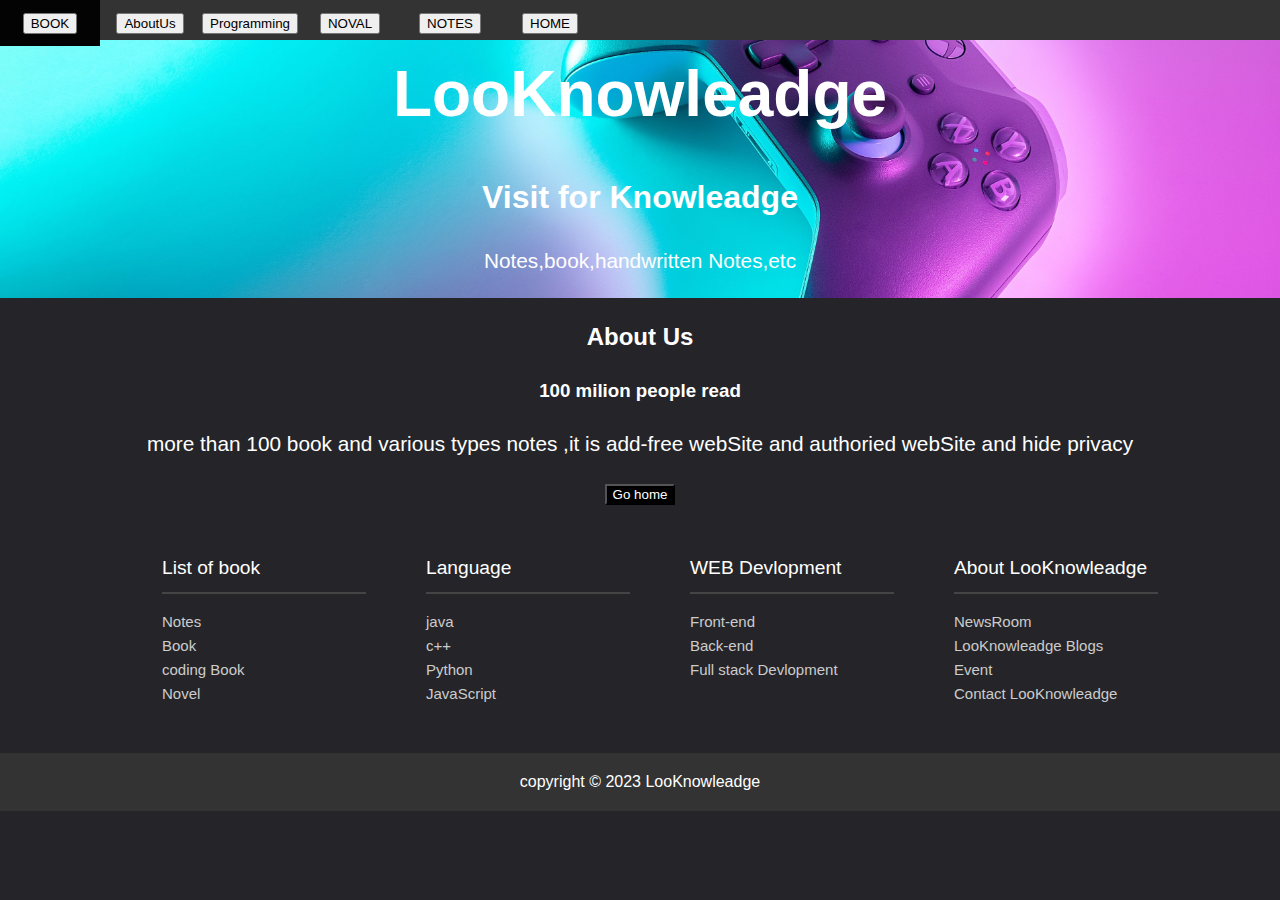
<file: index.html>
<!DOCTYPE html>
    <html lang="en">
    <head>
        <meta charset="UTF-8">
        <meta http-equiv="X-UA-Compatible" content="IE=edge">
        <meta name="viewport" content="width=device-width, initial-scale=1.0">
        <title>LooKnowleadge</title>
        <link rel="stylesheet" type="text/css" href="cssWork.css">
    </head>
    <body>
        <!-- show case and nav , id is unique -->
         <div id="showcase">
             <header> <!-- container -->

                 <nav class="cf">

                    <ul class="cf">
                         <li class="hide-on-small">
                             <a href="#showcase"><button>BOOK</button></a>
                         </li>

                         <li >
                             <a href="#aboutus"><button>AboutUs</button></a>
                         </li>

                         <li >
                            <a href="#indoor"><button>Programming</button>
                              </a>
                        </li>

                        <li >
                            <a href="#outdoor"><button>NOVAL</button></a>
                        </li>

                        <li >
                            <a href="#history"><button>NOTES</button></a>
                        </li>

                        <li>
                            <a href="#"> <button>HOME</button></a>  
                        </li>
                     </ul>

  
                 </nav>
             </header>


             <div class="section-main container">
                  <h1>LooKnowleadge</h1>
                  <h2>Visit for Knowleadge</h2>
                  <p class="lead hide-on-small">Notes,book,handwritten Notes,etc </p>
             
             </div>     
         </div>


         <!-- ABOUT US PAEG -->

         <section id="aboutus">
            <div class="container">
                <h2 class="section-head">About Us</h2>
                <h3>100 milion people read</h3>
                <p class="lead">more than 100 book and various types notes ,it is add-free webSite and authoried webSite and hide privacy</p>
                <a href="#">
                    <button style="color: white; background-color: black; border-size:red;"> Go home</button>
                   </a>
            </div>
        </section>



         <footer>  <!--last of webpage information -->

            <div class="container">
                <div class="footer-cols">
                    <ul>
                        <li>List of book</li>
                        <li> 
                            <a href="#">Notes</a>
                        </li>
                        <li>
                            <a href="#">Book</a>    
                        </li>
                        <li>
                            <a href="#">coding Book</a>
                        </li>
                        <li>
                            <a href="#">Novel</a>
                        </li>

                    </ul>

                    <ul>
                        <li>Language</li>
                        <li> 
                            <a href="#">java</a>
                        </li>
                        <li>
                            <a href="#">c++</a>    
                        </li>
                        <li>
                            <a href="#">Python</a>
                        </li>
                        <li>
                            <a href="#">JavaScript</a>
                        </li>

                    </ul>

                    <ul>
                        <li>WEB Devlopment</li>
                        <li> 
                            <a href="#">Front-end</a>
                        </li>
                        <li>
                            <a href="#">Back-end</a>    
                        </li>
                        <li>
                            <a href="#">Full stack Devlopment</a>
                        </li>


                    </ul>

                    <ul>
                        <li>About LooKnowleadge</li>
                        <li> 
                            <a href="#">NewsRoom</a>
                        </li>
                        <li>
                            <a href="#">LooKnowleadge Blogs</a>    
                        </li>
                        <li>
                            <a href="#">Event</a>
                        </li>
                        <li>
                            <a href="#">Contact LooKnowleadge</a>
                        </li>

                    </ul>
                </div>
            </div>
                 
            <div class="footer-bottom text-center">
                copyright &copy; 2023 LooKnowleadge
            </div>
         </footer>
    </body>
    </html>
</file>
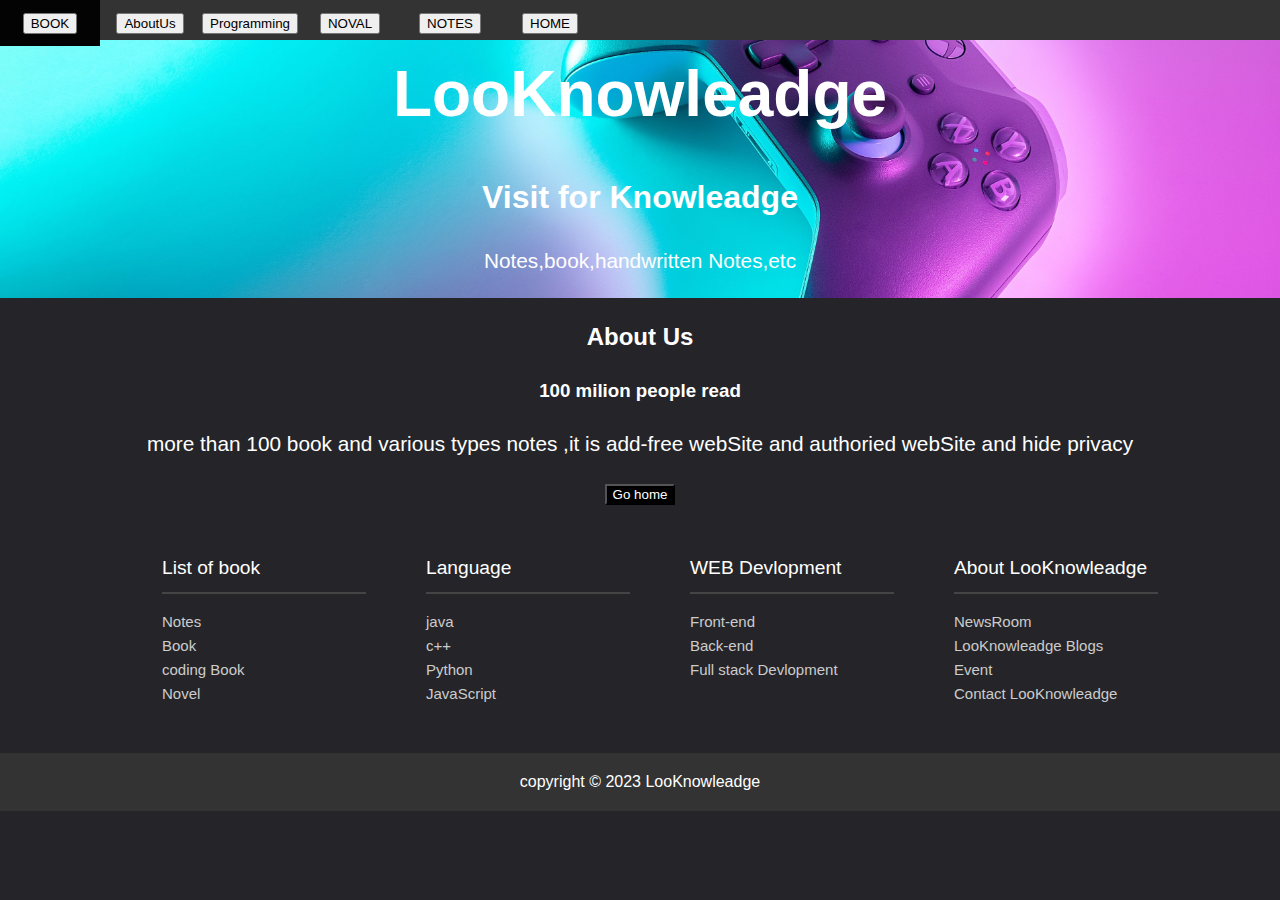
<file: Proj.html>
<!DOCTYPE html>
    <html lang="en">
    <head>
        <meta charset="UTF-8">
        <meta http-equiv="X-UA-Compatible" content="IE=edge">
        <meta name="viewport" content="width=device-width, initial-scale=1.0">
        <title>LooKnowleadge</title>
        <link rel="stylesheet" type="text/css" href="cssWork.css">
    </head>
    <body>
        <!-- show case and nav , id is unique -->
         <div id="showcase">
             <header> <!-- container -->

                 <nav class="cf">

                    <ul class="cf">
                         <li class="hide-on-small">
                             <a href="#showcase"><button>BOOK</button></a>
                         </li>

                         <li >
                             <a href="#aboutus"><button>AboutUs</button></a>
                         </li>

                         <li >
                            <a href="#indoor"><button>Programming</button>
                              </a>
                        </li>

                        <li >
                            <a href="#outdoor"><button>NOVAL</button></a>
                        </li>

                        <li >
                            <a href="#history"><button>NOTES</button></a>
                        </li>

                        <li>
                            <a href="#"> <button>HOME</button></a>  
                        </li>
                     </ul>

  
                 </nav>
             </header>


             <div class="section-main container">
                  <h1>LooKnowleadge</h1>
                  <h2>Visit for Knowleadge</h2>
                  <p class="lead hide-on-small">Notes,book,handwritten Notes,etc </p>
             
             </div>     
         </div>


         <!-- ABOUT US PAEG -->

         <section id="aboutus">
            <div class="container">
                <h2 class="section-head">About Us</h2>
                <h3>100 milion people read</h3>
                <p class="lead">more than 100 book and various types notes ,it is add-free webSite and authoried webSite and hide privacy</p>
                <a href="#">
                    <button style="color: white; background-color: black; border-size:red;"> Go home</button>
                   </a>
            </div>
        </section>



         <footer>  <!--last of webpage information -->

            <div class="container">
                <div class="footer-cols">
                    <ul>
                        <li>List of book</li>
                        <li> 
                            <a href="#">Notes</a>
                        </li>
                        <li>
                            <a href="#">Book</a>    
                        </li>
                        <li>
                            <a href="#">coding Book</a>
                        </li>
                        <li>
                            <a href="#">Novel</a>
                        </li>

                    </ul>

                    <ul>
                        <li>Language</li>
                        <li> 
                            <a href="#">java</a>
                        </li>
                        <li>
                            <a href="#">c++</a>    
                        </li>
                        <li>
                            <a href="#">Python</a>
                        </li>
                        <li>
                            <a href="#">JavaScript</a>
                        </li>

                    </ul>

                    <ul>
                        <li>WEB Devlopment</li>
                        <li> 
                            <a href="#">Front-end</a>
                        </li>
                        <li>
                            <a href="#">Back-end</a>    
                        </li>
                        <li>
                            <a href="#">Full stack Devlopment</a>
                        </li>


                    </ul>

                    <ul>
                        <li>About LooKnowleadge</li>
                        <li> 
                            <a href="#">NewsRoom</a>
                        </li>
                        <li>
                            <a href="#">LooKnowleadge Blogs</a>    
                        </li>
                        <li>
                            <a href="#">Event</a>
                        </li>
                        <li>
                            <a href="#">Contact LooKnowleadge</a>
                        </li>

                    </ul>
                </div>
            </div>
                 
            <div class="footer-bottom text-center">
                copyright &copy; 2023 LooKnowleadge
            </div>
         </footer>
    </body>
    </html>
</file>
<file: cssWork.css>
body{
    font-family: Arial, "Helvetica Neue", Helvetica, sans-serif;
    background-color: #252529;
    margin:0;   /* all text touch from touch  */
    color: #fff;
    line-height: 1.6;
   
    
}

 a{
    text-decoration: none;    /* remove line from anchor tag */
  color: #ccc;

 }

 #showcase{
      margin: 0;
      padding: 0;
      background:url('javier-martinez-hUD0PUczwJQ-unsplash.jpg') no-repeat center/cover;
      width: 100%;
      height: 100%;
      /* height:100vh  means take full screen of image */
      position: relative;
      overflow-y:hidden ; /* hide overflow image space jo side m bcha hai y axis mae */
 }


 #showcase.container{
    margin-top: 25 vh;

 }
    
 #showcase h1{
    font-size:4rem;
    margin-bottom: 0;

 }

 #showcase h2{
    font-size:2rem;
    margin-bottom: 0;

 }

 nav{
    height: 40px;
    width: 100%;
    background-color: #333;
    color: rbg(51,34,34);
    position: fixed;  /* scroll karne k baad bhi nav bar fixed rhega */
 }

 nav ul{
    /* remove space from ul jaa use kiya hai */
    padding:0;
    margin: 0;
 }

 nav li{
    /* all li show in single line on nav bar space */
    display: inline;
    /* float left  put all sequencely left side */
    float: left;
 }

 nav a{
    /* har eak nav barr ko block d dega */
    display: inline-block;
    width: 100px;
    text-align: center;
    /* decoration mean jo bydeafult lga hai browser ki vjah s ya , kud lgaya hai vo remove ho jayega*/
    text-decoration: none;
    padding: 10px 0;
    color: #eee;

 }

 nav li:hover{
    /* hover mean cursor ko nav p show krne per box jasa show hoga */
    background-color: rgb(3, 3, 3);
 }

.container{
    max-width: 1100px;
    text-align: center;
    /* 0 for top and bottom & auto for left ,rigth space equal size */
    margin:0 auto ;
    padding: 0 3rem;

}

.lead{
    font-size: 1.3rem;
}

/* footer k class footer-cols */
footer .footer-cols{
    display: grid;
    grid-gap: 20px;
    /* grid ko 4 col m divde kro  1fr k size m*/
    grid-template-columns: repeat(4,1fr);
    padding: 2rem;
    text-align: left;
    font-size: 15px;
}
/* NOTE : class s phle space dena hai */
/* footer k under class footer-cols k undder ul ko style dena hai */
footer .footer-cols ul{
/* remove bluet mark*/
    list-style-type:none;
}
/* first means har ul k under first li , first child hoga */
footer .footer-cols ul li:first-child{

font-size: 1.2rem;
padding-bottom: 0.5rem;
border-bottom: #444 solid 2px;
margin-bottom: 1rem;
}

footer .footer-bottom{
     background-color: #333;
     padding: 1rem;
     text-align: center;
}
</file>
